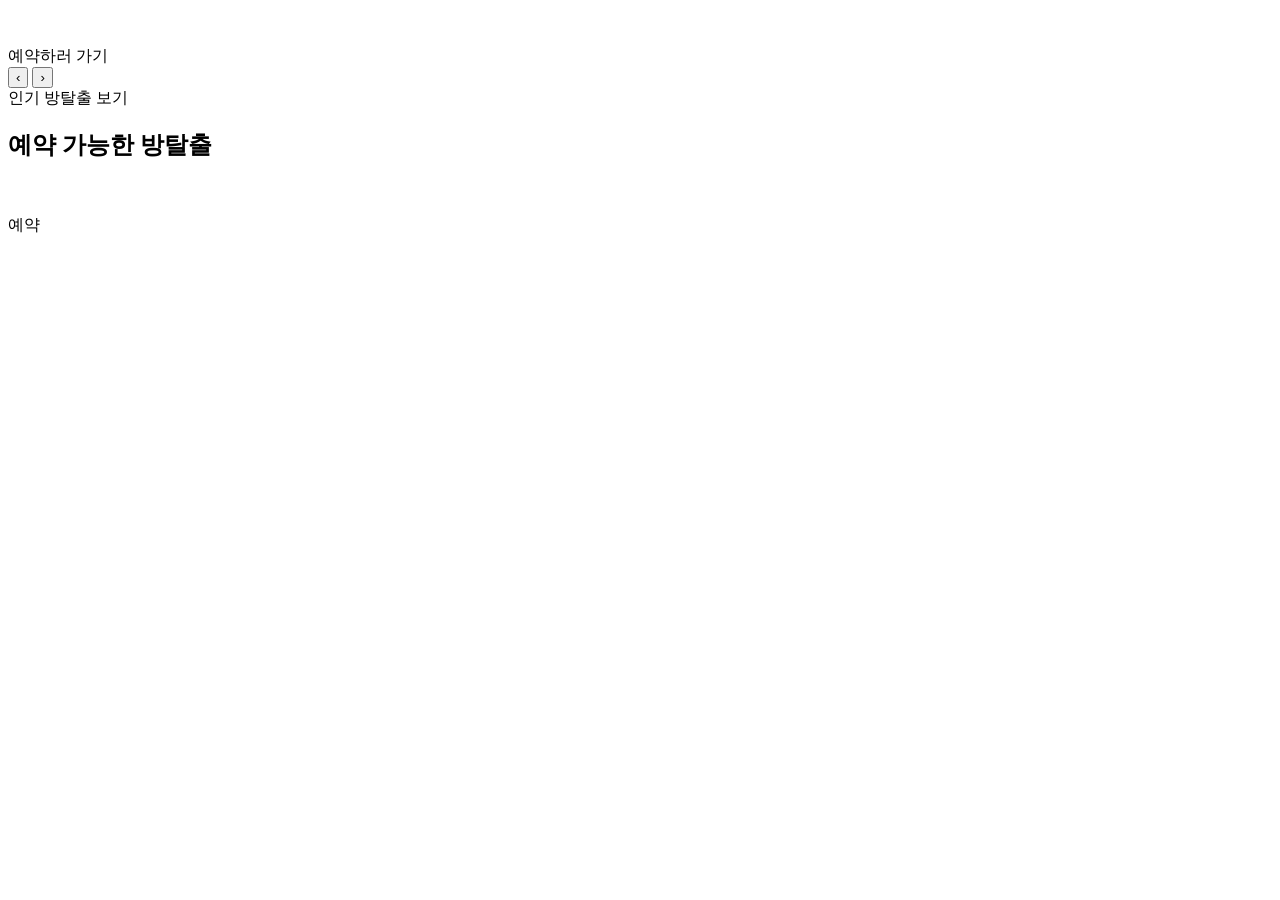
<file: src/main/resources/templates/index.html>
<!DOCTYPE html>
<html xmlns:th="http://www.thymeleaf.org">
<head th:replace="~{fragments/layout :: head('방탈출 홈')}"></head>
<body>
<header th:replace="~{fragments/layout :: header}"></header>

<main class="container">
    <section class="carousel" th:if="${!popularThemes.isEmpty()}">
        <div class="carousel-track">
            <div class="carousel-slide" th:each="t : ${popularThemes}">
                <img th:alt="${t.name()}" th:src="${t.thumbnailUrl()}"/>
                <div class="carousel-caption">
                    <h2 th:text="${t.name()}"></h2>
                    <p th:text="${t.description()}"></p>
                    <a class="btn" th:href="@{/reservation(themeId=${t.id()})}">예약하러 가기</a>
                </div>
            </div>
        </div>
        <button aria-label="이전" class="carousel-arrow prev" type="button">‹</button>
        <button aria-label="다음" class="carousel-arrow next" type="button">›</button>
        <div class="carousel-dots"></div>
    </section>

    <div class="cta-row">
        <a class="btn btn-outline btn-lg" th:href="@{/popular}">인기 방탈출 보기</a>
    </div>

    <h2 class="section-title">예약 가능한 방탈출</h2>
    <div class="theme-grid">
        <div class="theme-card" th:each="t : ${themes}">
            <img th:alt="${t.name()}" th:src="${t.thumbnailUrl()}"/>
            <div class="theme-card-body">
                <p class="theme-card-name" th:text="${t.name()}"></p>
                <p class="theme-card-desc" th:text="${t.description()}"></p>
                <a class="btn btn-sm" th:href="@{/reservation(themeId=${t.id()})}">예약</a>
            </div>
        </div>
    </div>
</main>

<script th:src="@{/js/home-carousel.js}"></script>
</body>
</html>
</file>
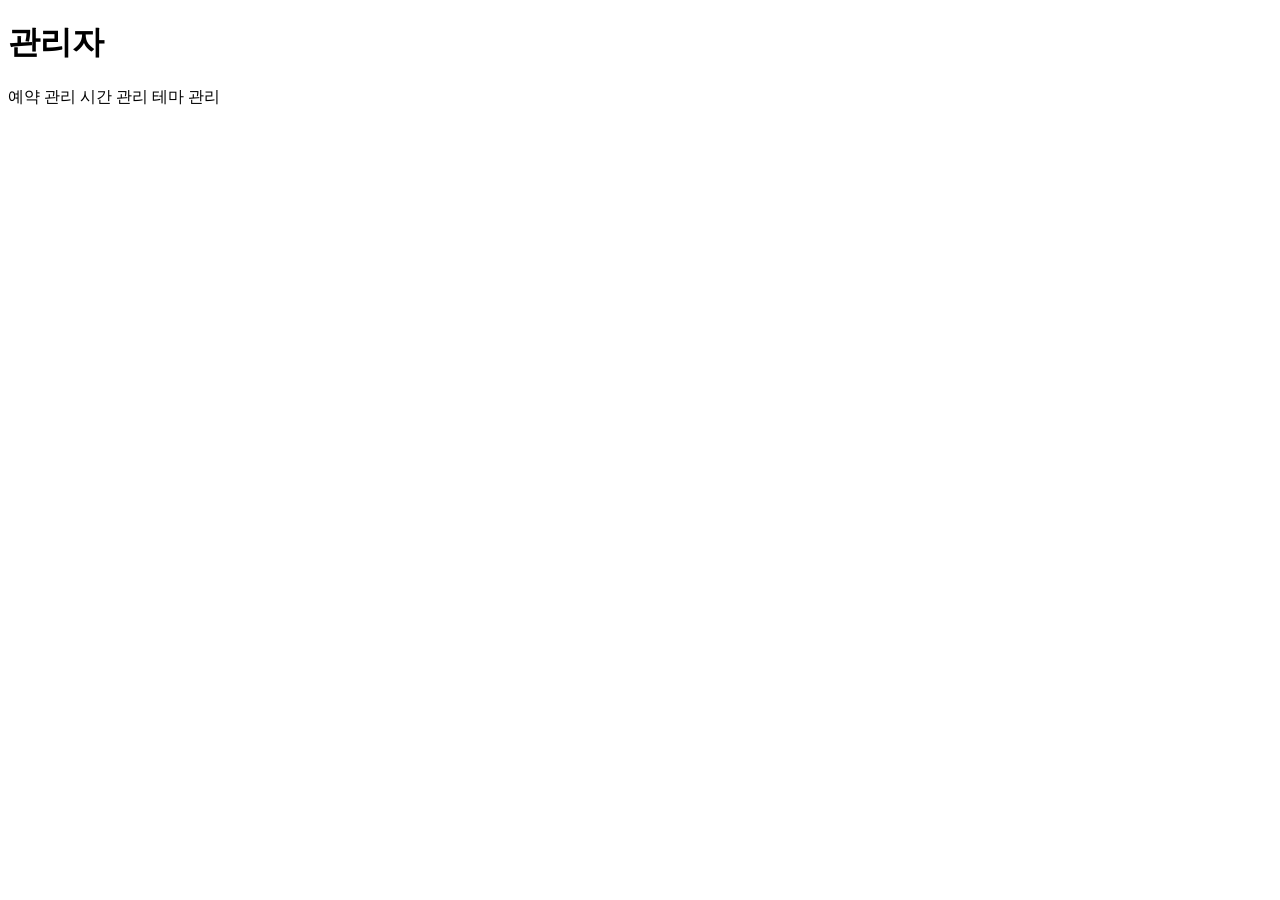
<file: src/main/resources/templates/admin/index.html>
<!DOCTYPE html>
<html xmlns:th="http://www.thymeleaf.org">
<head th:replace="~{fragments/layout :: head('관리자')}"></head>
<body>
<header th:replace="~{fragments/layout :: header}"></header>

<main class="container">
    <h1>관리자</h1>
    <div class="admin-menu">
        <a th:href="@{/admin/reservation}">예약 관리</a>
        <a th:if="${isAdmin}" th:href="@{/admin/time}">시간 관리</a>
        <a th:if="${isAdmin}" th:href="@{/admin/theme}">테마 관리</a>
    </div>
</main>
</body>
</html>
</file>
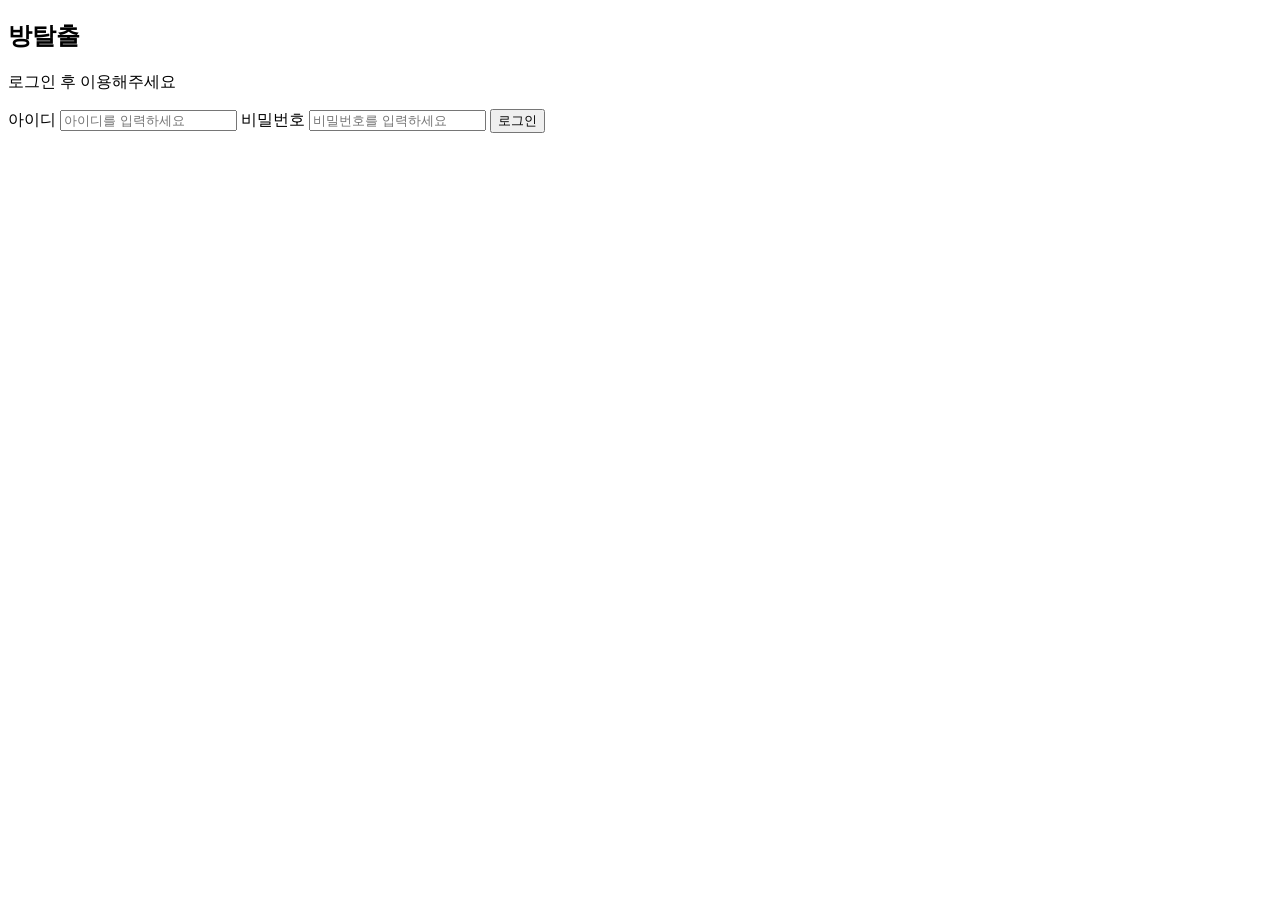
<file: src/main/resources/templates/login.html>
<!DOCTYPE html>
<html xmlns:th="http://www.thymeleaf.org">
<head th:replace="~{fragments/layout :: head('로그인')}"></head>
<body>
<main class="container login-container">
    <section class="login-card">
        <h1 class="login-title">방탈출</h1>
        <p class="login-subtitle">로그인 후 이용해주세요</p>

        <form id="login-form" class="login-form" novalidate>
            <label class="login-field">
                <span>아이디</span>
                <input type="text" name="uid" placeholder="아이디를 입력하세요" autocomplete="username" required/>
            </label>
            <label class="login-field">
                <span>비밀번호</span>
                <input type="password" name="password" placeholder="비밀번호를 입력하세요" autocomplete="current-password" required/>
            </label>
            <button type="submit" class="btn btn-lg login-submit">로그인</button>
        </form>
    </section>
</main>

<th:block th:replace="~{fragments/layout :: toast}"></th:block>
<script th:src="@{/js/login.js}"></script>
</body>
</html>
</file>
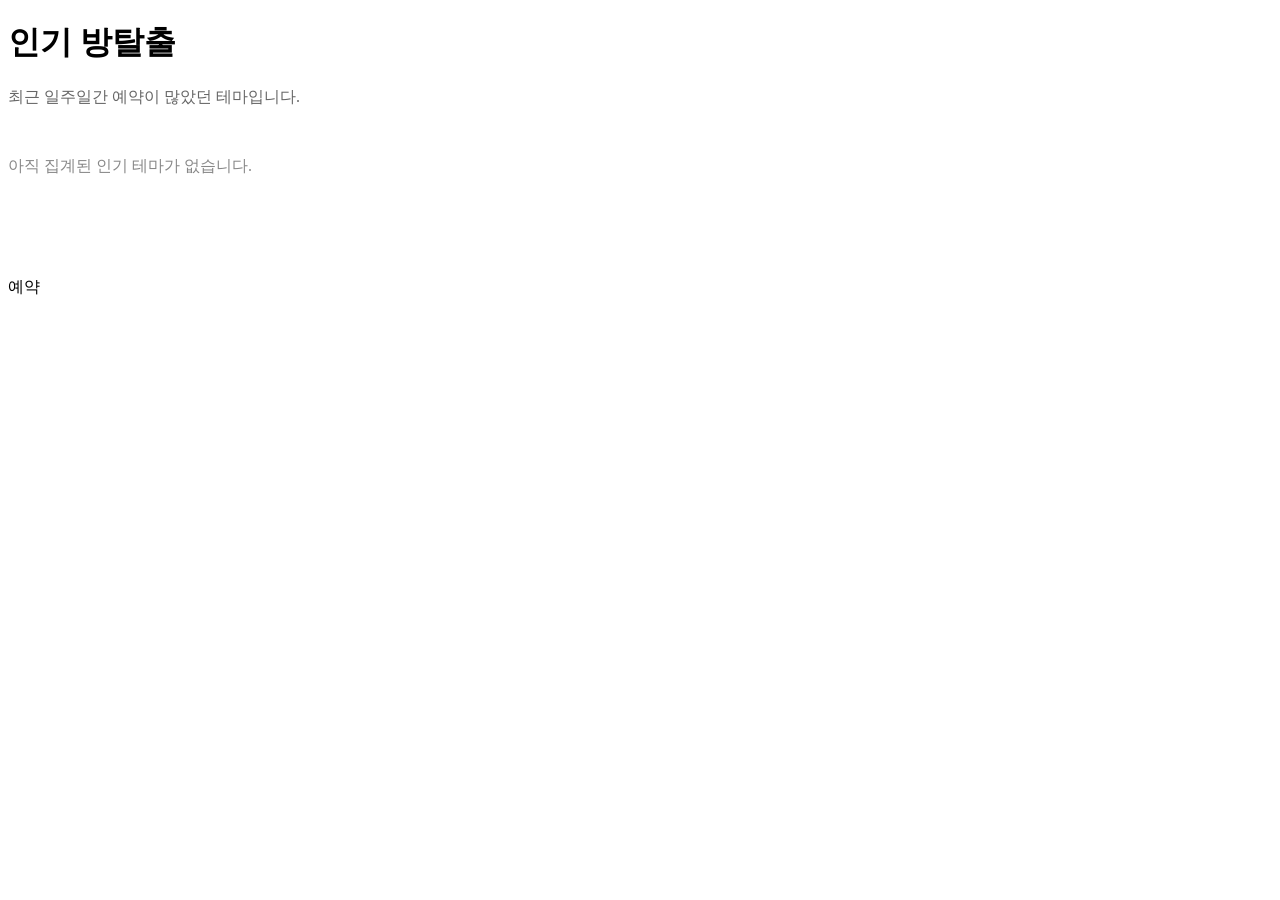
<file: src/main/resources/templates/popular.html>
<!DOCTYPE html>
<html xmlns:th="http://www.thymeleaf.org">
<head th:replace="~{fragments/layout :: head('인기 방탈출')}"></head>
<body>
<header th:replace="~{fragments/layout :: header}"></header>

<main class="container">
    <h1>인기 방탈출</h1>
    <p style="color:#666;">최근 일주일간 예약이 많았던 테마입니다.</p>

    <div style="color:#888; padding: 32px 0;" th:if="${popularThemes.isEmpty()}">
        아직 집계된 인기 테마가 없습니다.
    </div>

    <div class="theme-grid" th:if="${!popularThemes.isEmpty()}">
        <div class="theme-card" th:each="t, iter : ${popularThemes}">
            <img th:alt="${t.name()}" th:src="${t.thumbnailUrl()}"/>
            <div class="theme-card-body">
                <p class="theme-card-name">
                    <span style="color:#a44; font-weight:700; margin-right:6px;"
                          th:text="${iter.index + 1} + '위'"></span>
                    <span th:text="${t.name()}"></span>
                </p>
                <p class="theme-card-desc" th:text="${t.description()}"></p>
                <a class="btn btn-sm" th:href="@{/reservation(themeId=${t.id()})}">예약</a>
            </div>
        </div>
    </div>
</main>
</body>
</html>
</file>
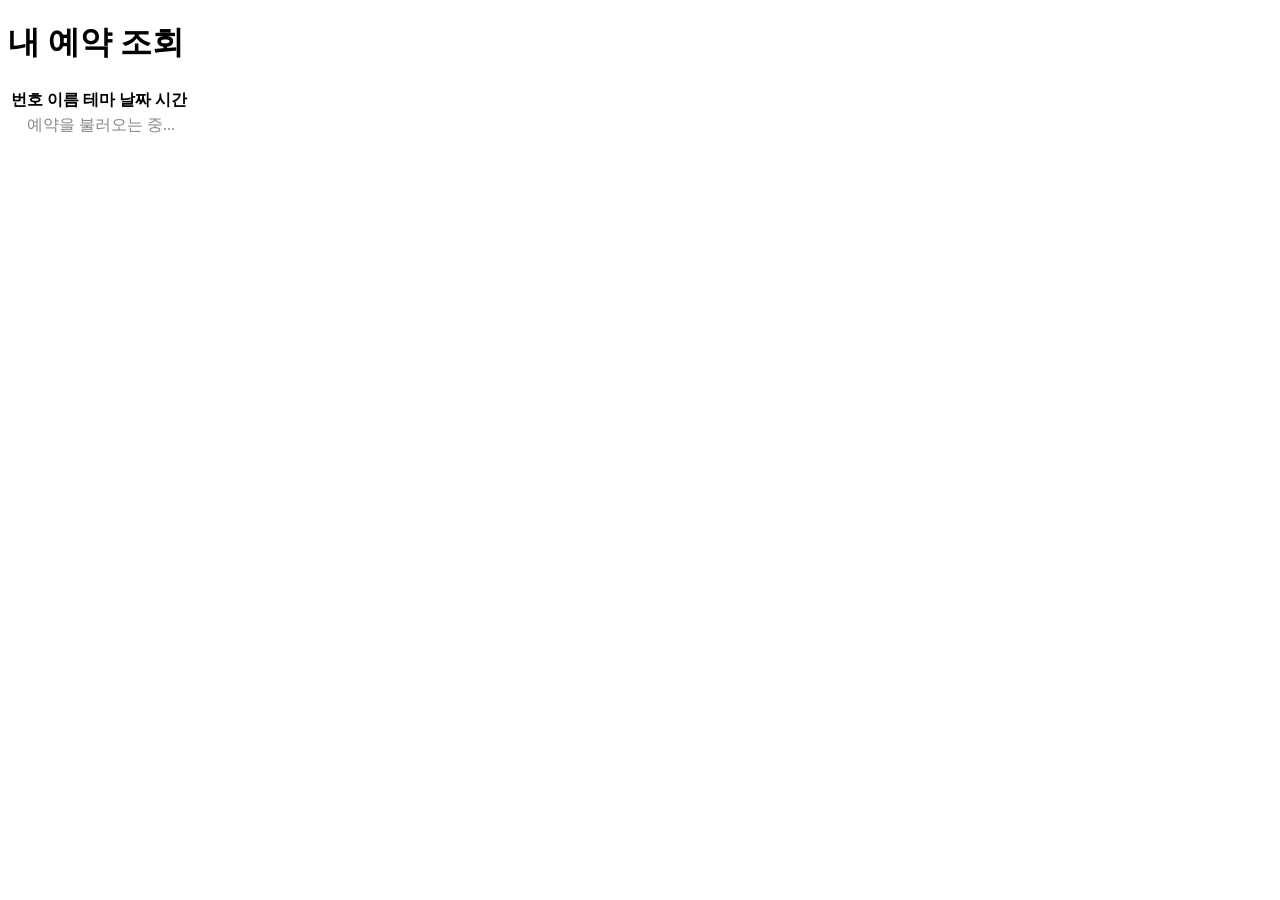
<file: src/main/resources/templates/reservation-mine.html>
<!DOCTYPE html>
<html xmlns:th="http://www.thymeleaf.org">
<head th:replace="~{fragments/layout :: head('내 예약')}"></head>
<body>
<header th:replace="~{fragments/layout :: header}"></header>

<main class="container">
    <h1>내 예약 조회</h1>

    <table class="data-table">
        <thead>
        <tr>
            <th>번호</th>
            <th>이름</th>
            <th>테마</th>
            <th>날짜</th>
            <th>시간</th>
            <th></th>
        </tr>
        </thead>
        <tbody id="reservation-rows">
        <tr>
            <td colspan="6" style="text-align:center; color:#888;">예약을 불러오는 중...</td>
        </tr>
        </tbody>
    </table>
</main>

<div class="modal-overlay" hidden id="edit-modal">
    <div class="modal">
        <h2>예약 변경</h2>
        <p class="modal-current" id="edit-current"></p>

        <div class="form-row">
            <label for="edit-date">날짜 선택</label>
            <input id="edit-date" type="date"/>
        </div>

        <div class="form-row">
            <label>변경할 시간</label>
            <div class="time-list" id="edit-time-list">
                <span style="color:#888; font-size:13px;">날짜를 먼저 선택하세요.</span>
            </div>
        </div>

        <div class="modal-actions">
            <button class="btn btn-outline" id="edit-close" type="button">닫기</button>
            <button class="btn" id="edit-save" type="button">변경 저장</button>
        </div>
    </div>
</div>

<div th:replace="~{fragments/layout :: toast}"></div>
<script th:src="@{/js/reservation-mine.js}"></script>
</body>
</html>
</file>
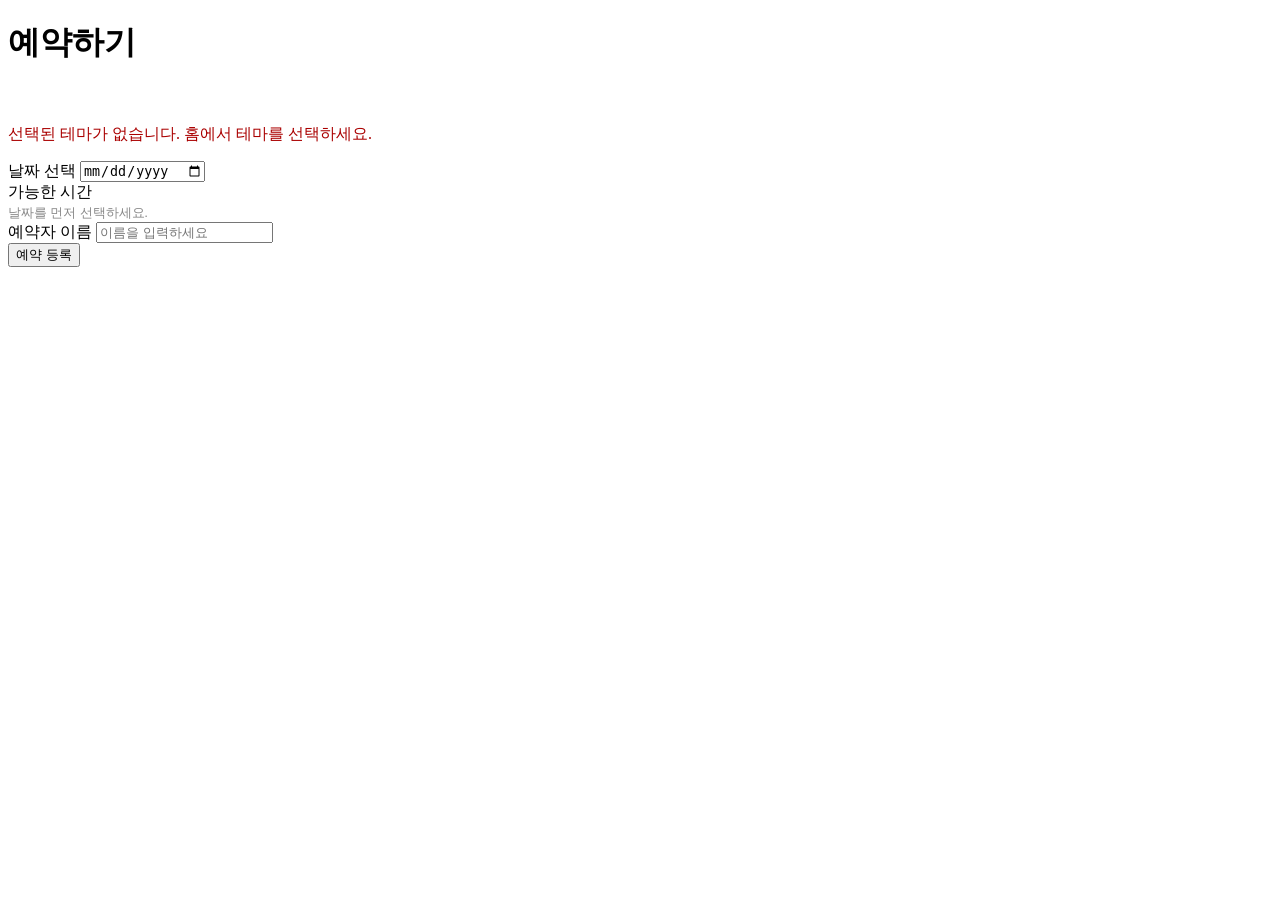
<file: src/main/resources/templates/reservation.html>
<!DOCTYPE html>
<html xmlns:th="http://www.thymeleaf.org">
<head th:replace="~{fragments/layout :: head('예약하기')}"></head>
<body>
<header th:replace="~{fragments/layout :: header}"></header>

<main class="container">
    <h1>예약하기</h1>

    <div class="selected-theme" th:attr="data-theme-id=${selectedTheme.id()}"
         th:if="${selectedTheme != null}">
        <img th:alt="${selectedTheme.name()}" th:src="${selectedTheme.thumbnailUrl()}"/>
        <div>
            <h3 th:text="${selectedTheme.name()}"></h3>
            <p th:text="${selectedTheme.description()}"></p>
        </div>
    </div>

    <p style="color:#a00;" th:if="${selectedTheme == null}">
        선택된 테마가 없습니다. <a th:href="@{/}">홈</a>에서 테마를 선택하세요.
    </p>

    <div th:if="${selectedTheme != null}">
        <div class="form-row">
            <label for="date-input">날짜 선택</label>
            <input id="date-input" type="date"/>
        </div>

        <div>
            <label>가능한 시간</label>
            <div class="time-list" id="time-list">
                <span style="color:#888; font-size:13px;">날짜를 먼저 선택하세요.</span>
            </div>
        </div>

        <div class="form-row">
            <label for="name-input">예약자 이름</label>
            <input id="name-input" placeholder="이름을 입력하세요" type="text"/>
        </div>

        <button class="btn btn-lg" id="submit-btn" type="button">예약 등록</button>
    </div>
</main>

<div th:replace="~{fragments/layout :: toast}"></div>
<script th:src="@{/js/reservation.js}"></script>
</body>
</html>
</file>
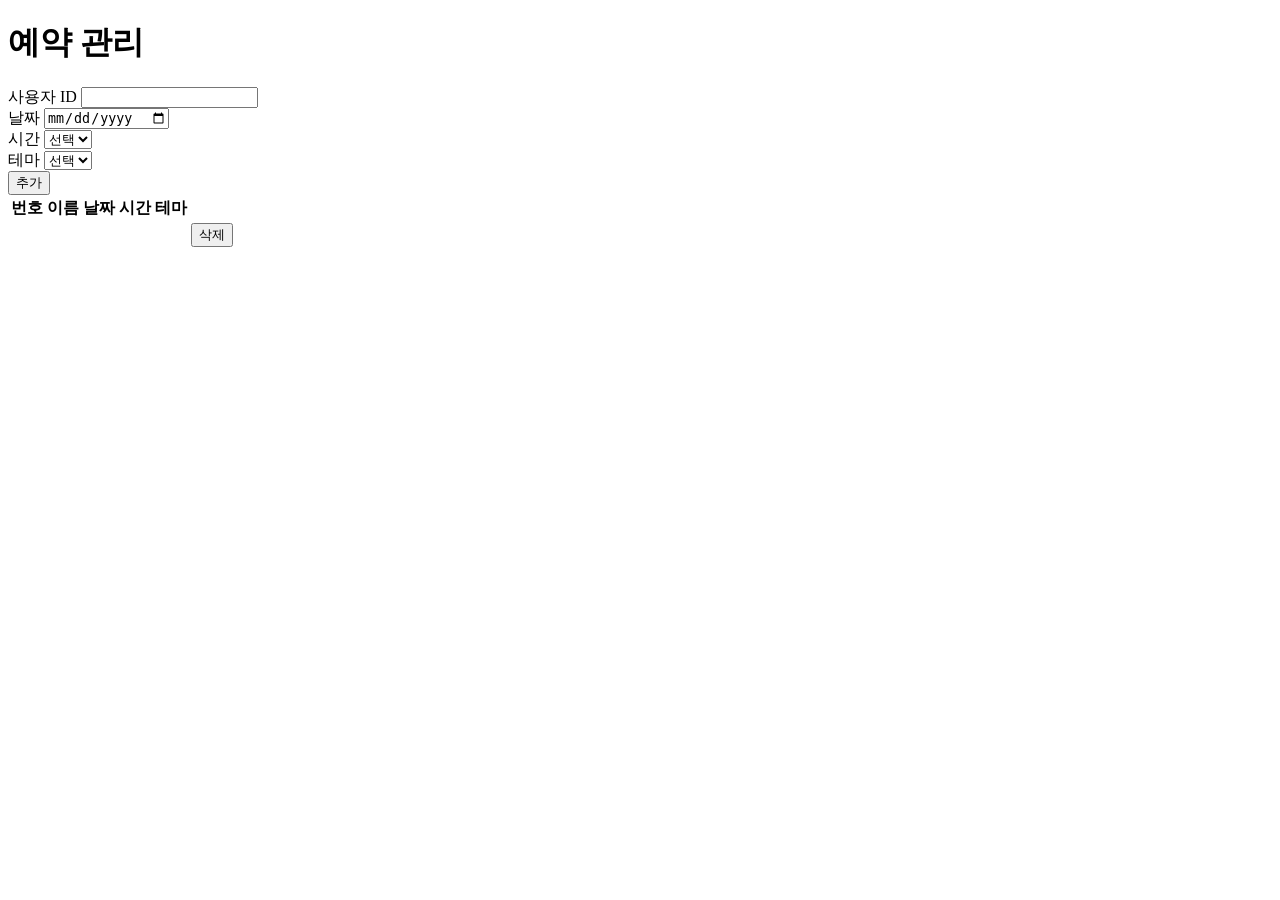
<file: src/main/resources/templates/admin/reservation.html>
<!DOCTYPE html>
<html xmlns:th="http://www.thymeleaf.org">
<head th:replace="~{fragments/layout :: head('예약 관리')}"></head>
<body>
<header th:replace="~{fragments/layout :: header}"></header>

<main class="container">
    <h1>예약 관리</h1>

    <div class="form-inline">
        <div class="form-row">
            <label for="r-user-id">사용자 ID</label>
            <input id="r-user-id" type="number" min="1"/>
        </div>
        <div class="form-row">
            <label for="r-date">날짜</label>
            <input id="r-date" type="date"/>
        </div>
        <div class="form-row">
            <label for="r-time">시간</label>
            <select id="r-time">
                <option value="">선택</option>
                <option th:each="t : ${times}" th:text="${t.startAt()}" th:value="${t.id()}"></option>
            </select>
        </div>
        <div class="form-row">
            <label for="r-theme">테마</label>
            <select id="r-theme">
                <option value="">선택</option>
                <option th:each="th : ${themes}" th:text="${th.name()}" th:value="${th.id()}"></option>
            </select>
        </div>
        <button class="btn" id="add-btn" type="button">추가</button>
    </div>

    <table class="data-table">
        <thead>
        <tr>
            <th>번호</th>
            <th>이름</th>
            <th>날짜</th>
            <th>시간</th>
            <th>테마</th>
            <th></th>
        </tr>
        </thead>
        <tbody id="rows">
        <tr th:attr="data-id=${r.id()}" th:each="r : ${reservations}">
            <td th:text="${r.id()}"></td>
            <td th:text="${r.name()}"></td>
            <td th:text="${r.date()}"></td>
            <td th:text="${r.time().startAt()}"></td>
            <td th:text="${r.theme().name()}"></td>
            <td>
                <button class="btn btn-danger btn-sm delete-btn" type="button">삭제</button>
            </td>
        </tr>
        </tbody>
    </table>
</main>

<div th:replace="~{fragments/layout :: toast}"></div>
<script th:inline="javascript">window.RESERVATION_API_PATH = /*[[${reservationApiPath}]]*/ '/admin/reservations';</script>
<script th:src="@{/js/admin-reservation.js}"></script>
</body>
</html>
</file>
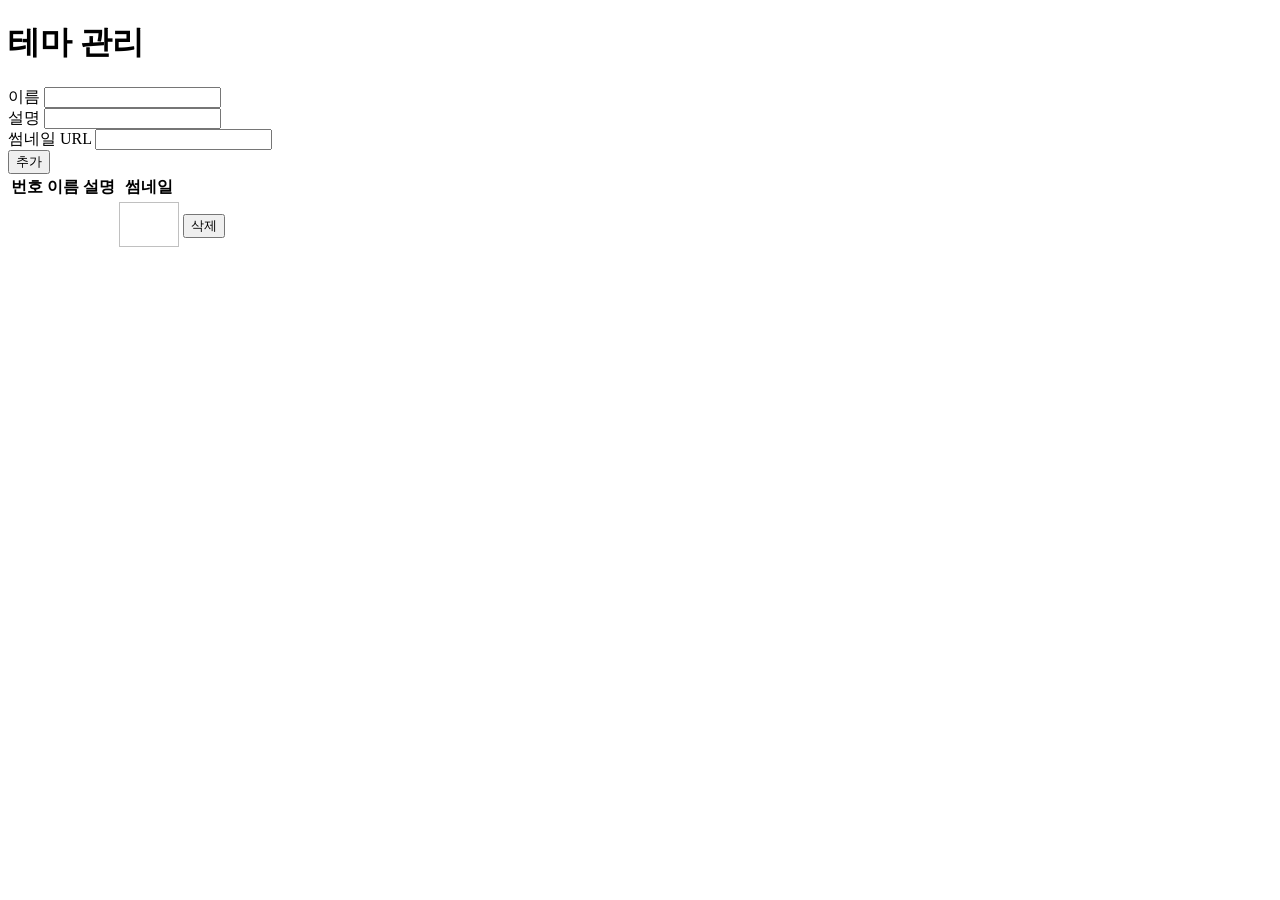
<file: src/main/resources/templates/admin/theme.html>
<!DOCTYPE html>
<html xmlns:th="http://www.thymeleaf.org">
<head th:replace="~{fragments/layout :: head('테마 관리')}"></head>
<body>
<header th:replace="~{fragments/layout :: header}"></header>

<main class="container">
    <h1>테마 관리</h1>

    <div class="form-inline">
        <div class="form-row">
            <label for="th-name">이름</label>
            <input id="th-name" type="text"/>
        </div>
        <div class="form-row">
            <label for="th-desc">설명</label>
            <input id="th-desc" type="text"/>
        </div>
        <div class="form-row">
            <label for="th-thumb">썸네일 URL</label>
            <input id="th-thumb" type="text"/>
        </div>
        <button class="btn" id="add-btn" type="button">추가</button>
    </div>

    <table class="data-table">
        <thead>
        <tr>
            <th>번호</th>
            <th>이름</th>
            <th>설명</th>
            <th>썸네일</th>
            <th></th>
        </tr>
        </thead>
        <tbody id="rows">
        <tr th:attr="data-id=${th.id()}" th:each="th : ${themes}">
            <td th:text="${th.id()}"></td>
            <td th:text="${th.name()}"></td>
            <td th:text="${th.description()}"></td>
            <td><img alt="" style="width:60px;height:45px;object-fit:cover;" th:src="${th.thumbnailUrl()}"/></td>
            <td>
                <button class="btn btn-danger btn-sm delete-btn" type="button">삭제</button>
            </td>
        </tr>
        </tbody>
    </table>
</main>

<div th:replace="~{fragments/layout :: toast}"></div>
<script th:src="@{/js/admin-theme.js}"></script>
</body>
</html>
</file>
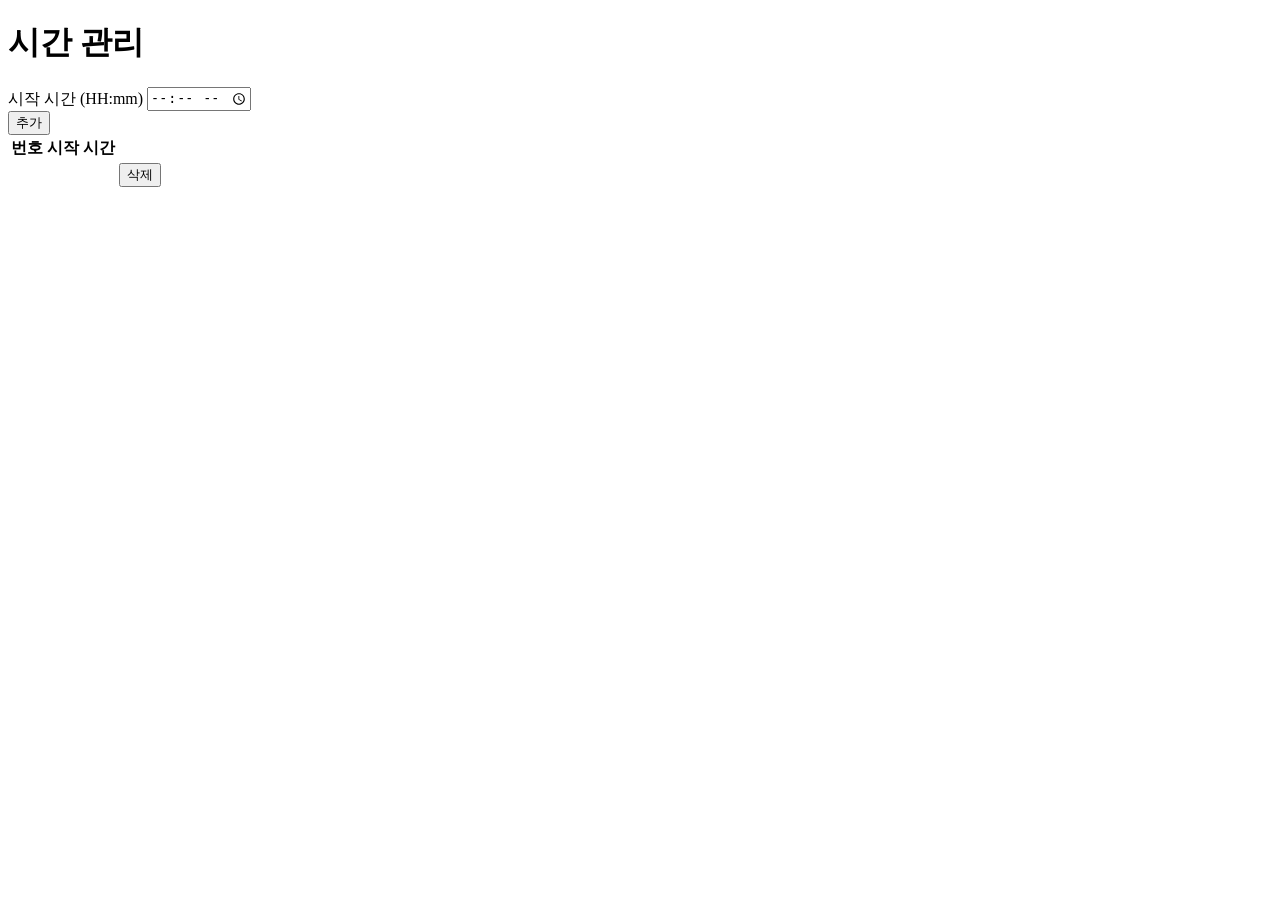
<file: src/main/resources/templates/admin/time.html>
<!DOCTYPE html>
<html xmlns:th="http://www.thymeleaf.org">
<head th:replace="~{fragments/layout :: head('시간 관리')}"></head>
<body>
<header th:replace="~{fragments/layout :: header}"></header>

<main class="container">
    <h1>시간 관리</h1>

    <div class="form-inline">
        <div class="form-row">
            <label for="t-start-at">시작 시간 (HH:mm)</label>
            <input id="t-start-at" type="time"/>
        </div>
        <button class="btn" id="add-btn" type="button">추가</button>
    </div>

    <table class="data-table">
        <thead>
        <tr>
            <th>번호</th>
            <th>시작 시간</th>
            <th></th>
        </tr>
        </thead>
        <tbody id="rows">
        <tr th:attr="data-id=${t.id()}" th:each="t : ${times}">
            <td th:text="${t.id()}"></td>
            <td th:text="${t.startAt()}"></td>
            <td>
                <button class="btn btn-danger btn-sm delete-btn" type="button">삭제</button>
            </td>
        </tr>
        </tbody>
    </table>
</main>

<div th:replace="~{fragments/layout :: toast}"></div>
<script th:src="@{/js/admin-time.js}"></script>
</body>
</html>
</file>
